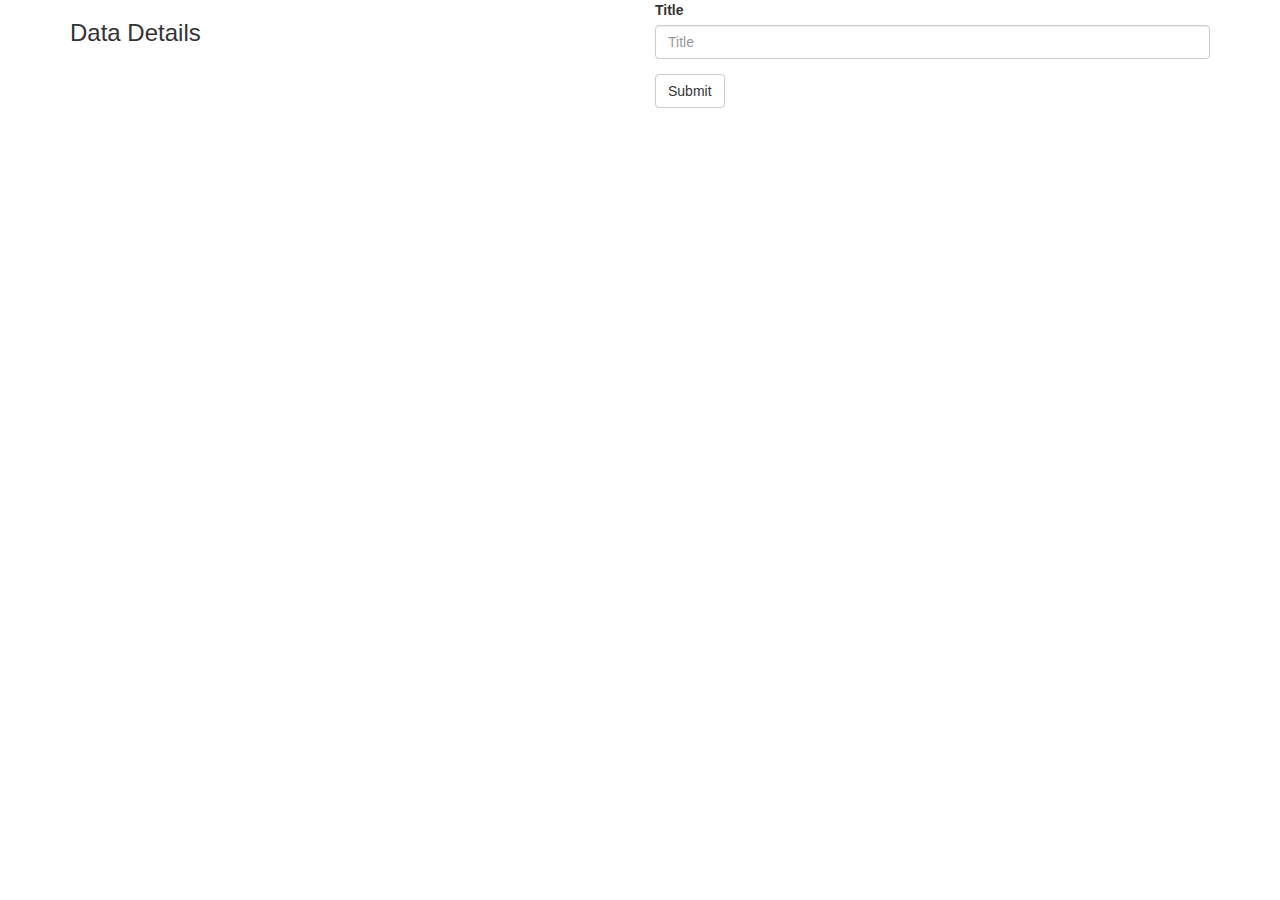
<file: index.html>
<!DOCTYPE html>
<html>

<head>
    <title>AJAX Basics</title>
    <link rel="stylesheet" href="https://maxcdn.bootstrapcdn.com/bootstrap/3.3.7/css/bootstrap.min.css">
    <link rel="stylesheet" href="ajax.css">
</head>

<body>
    <div class="container">
        <div class="row">
            <div class="col-md-6">
                <h3>Data Details</h3>
                <ol id="list"></ol>
            </div>
            <div class="col-md-6">
                <form method="post">
                    <div class="form-group">
                        <label>Title</label>
                        <input type="text" name="title" id="title" class="form-control" placeholder="Title">
                    </div>
                    <!-- <div class="form-group">
                        <label>Email address</label>
                        <input type="email" name="email" id="email" class="form-control" placeholder="Email">
                    </div> -->
                    <button type="submit" class="btn btn-default">Submit</button>
                </form>
            </div>
        </div>
    </div>
</body>
<script src="https://ajax.googleapis.com/ajax/libs/jquery/3.1.1/jquery.min.js"></script>
<script src="https://maxcdn.bootstrapcdn.com/bootstrap/3.3.7/js/bootstrap.min.js"></script>
<script src="ajax.js"></script>
</html>
</file>
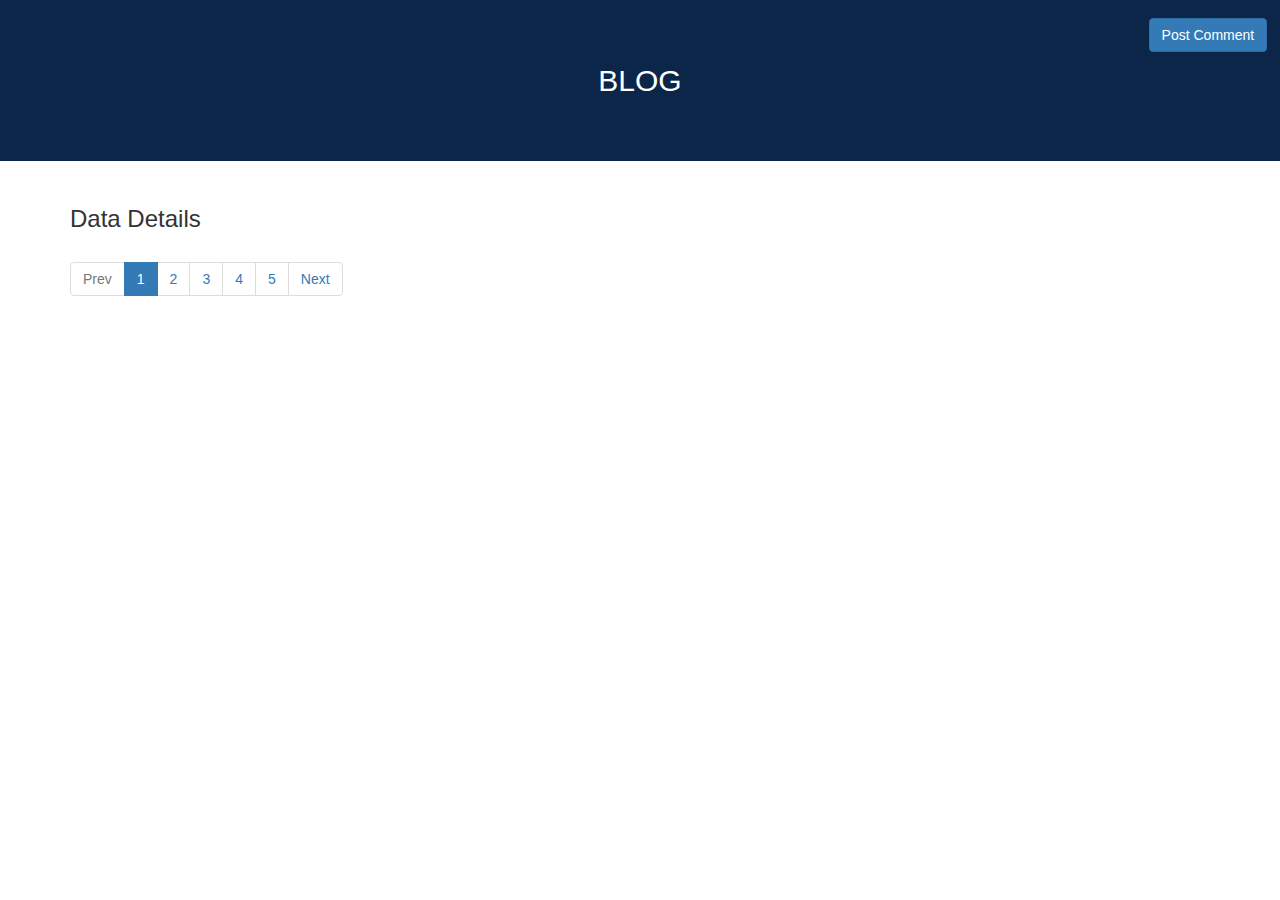
<file: pagination.html>
<!DOCTYPE html>
<html>

<head>
    <title>AJAX Basics</title>
    <link rel="stylesheet" href="https://maxcdn.bootstrapcdn.com/bootstrap/3.3.7/css/bootstrap.min.css">
    <link rel="stylesheet" href="ajax.css">
</head>

<body>
    <div class="header">
        <h2>BLOG</h2>
        <button type="button" class="btn btn-primary button" data-toggle="modal" data-target="#exampleModal">Post Comment</button>
<div class="modal fade" id="exampleModal" tabindex="-1" role="dialog" aria-labelledby="exampleModalLabel">
  <div class="modal-dialog" role="document">
    <div class="modal-content">
      <div class="modal-header">
        <button type="button" class="close" data-dismiss="modal" aria-label="Close"><span aria-hidden="true">&times;</span></button>
        <h4 class="modal-title" id="exampleModalLabel">New message</h4>
      </div>
      <div class="modal-body">
        <form method="post">
                    <div class="form-group">
                        <label>Title</label>
                        <input type="text" name="title" id="title" class="form-control" placeholder="Title">
                    </div>
                    <div class="form-group">
                        <label>Description</label>
                        <textarea type="text" name="Description" id="desc" class="form-control" placeholder="Description" rows="3"></textarea>
                    </div>
                    <button type="submit" class="btn btn-default">Submit</button>
                </form>
      </div>
     
    </div>
  </div>
</div>
    </div>
    <div class="container">
        <div class="row">
            <div class="col-md-6">
                <h3>Data Details</h3>
                <div id="list"></div>
            </div>
          <!--  <div class="col-md-6">
                <form method="post">
                    <div class="form-group">
                        <label>Title</label>
                        <input type="text" name="title" id="title" class="form-control" placeholder="Title">
                    </div>
                    <div class="form-group">
                        <label>Description</label>
                        <textarea type="text" name="Description" id="desc" class="form-control" placeholder="Description" rows="3"></textarea>
                    </div>
                    <button type="submit" class="btn btn-default">Submit</button>
                </form>
            </div>-->
        </div>
    </div>
  <div class="container">
    <nav aria-label="Page navigation">
        <ul class="pagination" id="pagination"></ul>
    </nav>
  </div>
</body>
<script src="https://ajax.googleapis.com/ajax/libs/jquery/3.1.1/jquery.min.js"></script>
<script src="https://maxcdn.bootstrapcdn.com/bootstrap/3.3.7/js/bootstrap.min.js"></script>
<script src="ajax.js"></script>
<script type="text/javascript" src="jquery.simplePagination.js"></script>
<script type="text/javascript">
    $(function() {
    $('#pagination').pagination({
        items: 100,
        itemsOnPage: 20,
        cssStyle: 'light-theme'
    });
  });
</script>
</html>
</file>
<file: ajax.css>
.delete {
  margin-left: 5px;
}
.header{
	min-height: 160px;
	background-color: #0b2649;
	margin-bottom: 25px;
}
.header h2{
	text-align: center;
	color: #fff;
	padding: 5%;
	margin: 0px
}

.button{
	position: absolute;
	top:2%;
	right: 1%;

}
</file>
